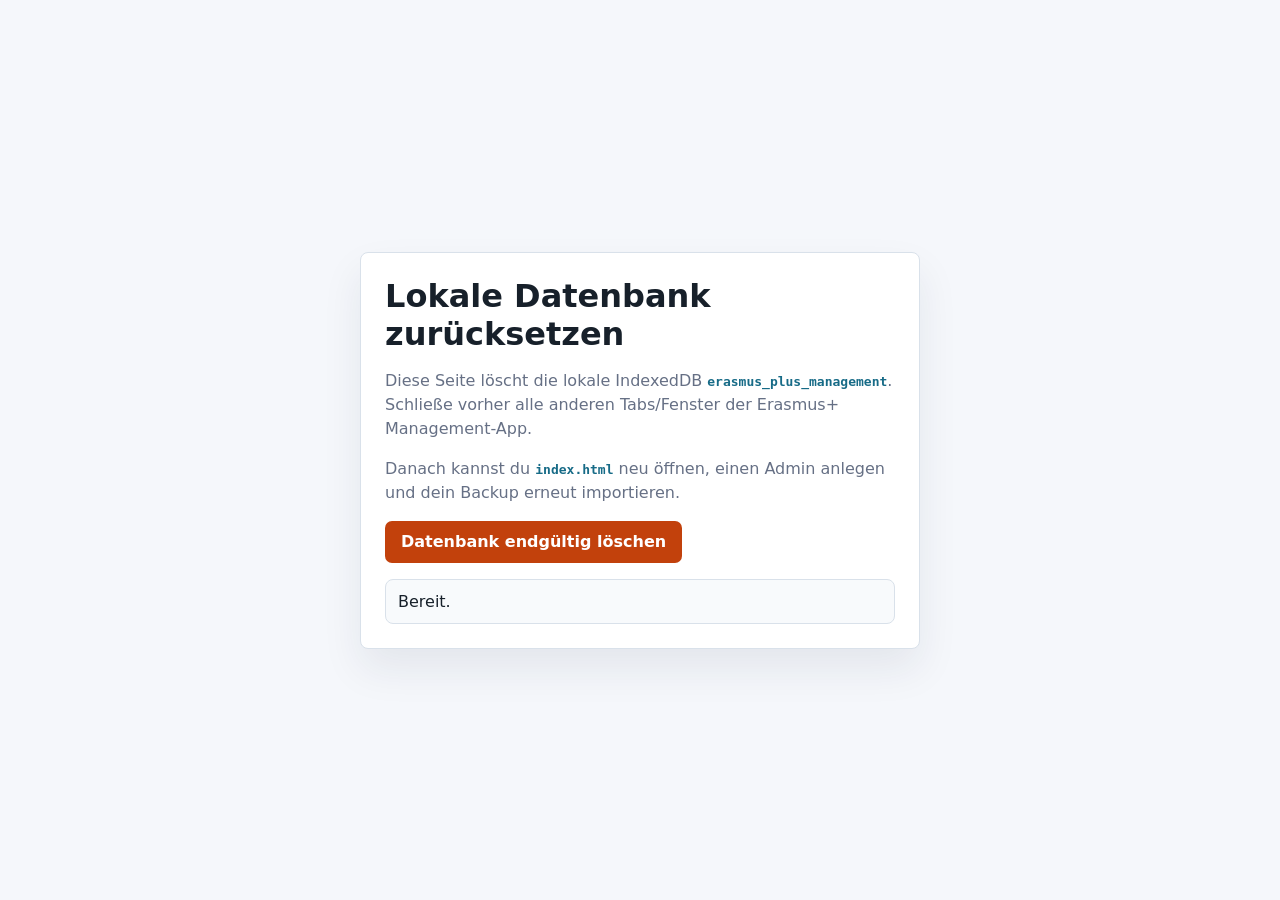
<file: reset_database.html>
<!doctype html>
<html lang="de">
  <head>
    <meta charset="utf-8" />
    <meta name="viewport" content="width=device-width, initial-scale=1" />
    <title>Erasmus+ Management Datenbank zurücksetzen</title>
    <style>
      :root {
        color-scheme: light;
        --bg: #f5f7fb;
        --surface: #ffffff;
        --text: #17202a;
        --muted: #667085;
        --line: #d9e1ea;
        --danger: #c2410c;
        --primary: #176b87;
      }

      * { box-sizing: border-box; }

      body {
        margin: 0;
        min-height: 100vh;
        display: grid;
        place-items: center;
        padding: 18px;
        font-family: Inter, ui-sans-serif, system-ui, -apple-system, BlinkMacSystemFont, "Segoe UI", sans-serif;
        background: var(--bg);
        color: var(--text);
      }

      main {
        width: min(560px, 100%);
        background: var(--surface);
        border: 1px solid var(--line);
        border-radius: 8px;
        padding: 24px;
        box-shadow: 0 20px 40px rgba(21, 39, 63, 0.08);
      }

      h1 { margin: 0 0 10px; }
      p { color: var(--muted); line-height: 1.5; }
      code { color: var(--primary); font-weight: 800; }

      button {
        border: 0;
        border-radius: 7px;
        min-height: 42px;
        padding: 0 16px;
        background: var(--danger);
        color: white;
        font: inherit;
        font-weight: 800;
        cursor: pointer;
      }

      .status {
        margin-top: 16px;
        padding: 12px;
        border-radius: 8px;
        background: #f8fafc;
        border: 1px solid var(--line);
        color: var(--text);
      }
    </style>
  </head>
  <body>
    <main>
      <h1>Lokale Datenbank zurücksetzen</h1>
      <p>
        Diese Seite löscht die lokale IndexedDB <code>erasmus_plus_management</code>.
        Schließe vorher alle anderen Tabs/Fenster der Erasmus+ Management-App.
      </p>
      <p>
        Danach kannst du <code>index.html</code> neu öffnen, einen Admin anlegen und dein Backup erneut importieren.
      </p>
      <button id="reset-db" type="button">Datenbank endgültig löschen</button>
      <div id="status" class="status">Bereit.</div>
    </main>

    <script>
      const statusEl = document.querySelector("#status");

      document.querySelector("#reset-db").addEventListener("click", () => {
        if (!confirm("Lokale Erasmus+ Datenbank wirklich löschen?")) return;
        sessionStorage.removeItem("erasmus_plus_management_user");
        statusEl.textContent = "Löschen läuft...";

        const request = indexedDB.deleteDatabase("erasmus_plus_management");
        request.onblocked = () => {
          statusEl.textContent = "Löschen wartet noch: Bitte alle anderen Erasmus+ App-Tabs schließen und diese Seite danach neu versuchen.";
        };
        request.onerror = () => {
          statusEl.textContent = "Datenbank konnte nicht gelöscht werden. Browser komplett schließen und erneut versuchen.";
        };
        request.onsuccess = () => {
          statusEl.textContent = "Datenbank gelöscht. Jetzt index.html öffnen und neuen Admin anlegen.";
        };
      });
    </script>
  </body>
</html>
</file>
